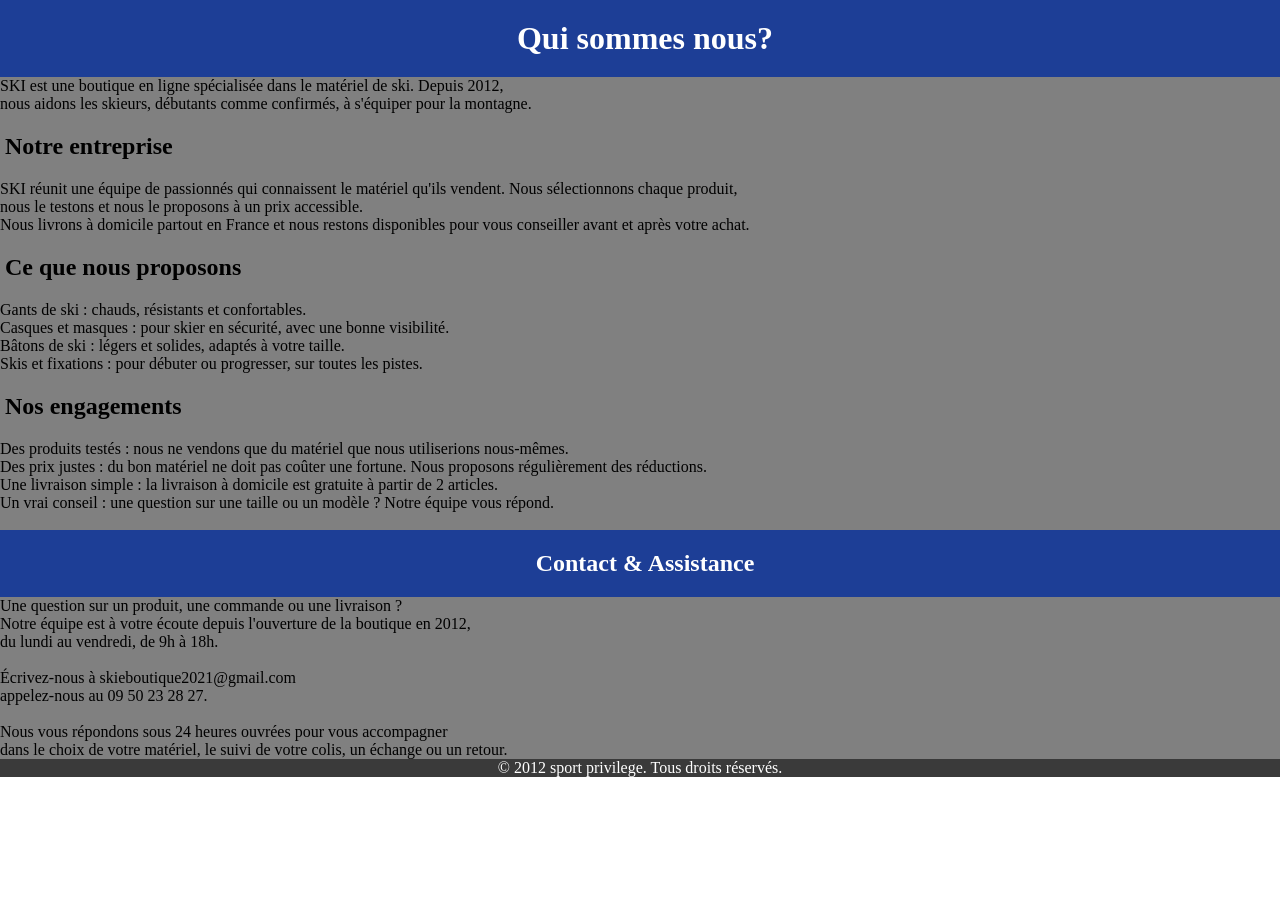
<file: information.html>
<!DOCTYPE html>
<html lang="FR,fr">
<head>
    <meta charset="UTF-8">
    <meta name="viewport" content="width=device-width, initial-scale=1.0">
    <title>Information</title>
</head>
<link rel="stylesheet" href="Information.css">


<body>
    <header>
        <h1>Qui sommes nous?</h1>
    </header>

    <main>
        <div class="introduction">
            <p>SKI est une boutique en ligne spécialisée dans le matériel de ski. Depuis 2012,<br> 
               nous aidons les skieurs, débutants comme confirmés, à s'équiper pour la montagne.</p>
        </div>

        <div class="entreprise">
            <h2>Notre entreprise</h2>
            <p>SKI réunit une équipe de passionnés qui connaissent le matériel qu'ils vendent. Nous sélectionnons chaque produit, <br>
               nous le testons et nous le proposons à un prix accessible.</p>
            <p>Nous livrons à domicile partout en France et nous restons disponibles pour vous conseiller avant et après votre achat.</p>
        </div>

        <div class="proposition">
            <h2>Ce que nous proposons</h2>
            <ul>
                <li>Gants de ski : chauds, résistants et confortables.</li>
                <li>Casques et masques : pour skier en sécurité, avec une bonne visibilité.</li>
                <li>Bâtons de ski : légers et solides, adaptés à votre taille.</li>
                <li>Skis et fixations : pour débuter ou progresser, sur toutes les pistes.</li>
            </ul>
        </div>

        <div class="engagements">
            <h2>Nos engagements</h2>
            <ul>
                <li>Des produits testés : nous ne vendons que du matériel que nous utiliserions nous-mêmes.</li>
                <li>Des prix justes : du bon matériel ne doit pas coûter une fortune. Nous proposons régulièrement des réductions.</li>
                <li>Une livraison simple : la livraison à domicile est gratuite à partir de 2 articles.</li>
                <li>Un vrai conseil : une question sur une taille ou un modèle ? Notre équipe vous répond. <br><br></li>
            </ul>
        </div>

        <section class="Contact_Assistance">
        <h1>Contact & Assistance</h1>
        <p>Une question sur un produit, une commande ou une livraison ?<br>
            Notre équipe est à votre écoute depuis l'ouverture de la boutique en 2012, <br>
            du lundi au vendredi, de 9h à 18h. <br> <br>
            Écrivez-nous à skieboutique2021@gmail.com <br>appelez-nous au 09 50 23 28 27. <br><br>
            Nous vous répondons sous 24 heures ouvrées pour vous accompagner <br>
            dans le choix de votre matériel, le suivi de votre colis, un échange ou un retour. <br></p>
    </main>

<footer>
    <p>&copy; 2012 sport privilege. Tous droits réservés.</p>
</footer>

</body>
</html>
</file>
<file: Information.css>
*,::after,::before{
    padding: 0px;
    margin: 0px;
    box-sizing: border-box;
}

h1{
    padding-left: 10px;
    text-align: center ;
    color: white;
}

.Contact_Assistance h1{
    padding: 20px 0 20px 10px;
    background-color: #1d3e96;
}

h2{
    padding: 20px 0 20px 5px;
}

header{
    background-color: #1d3e96;
    padding: 20px 20px;
}

main{
    background-color: grey;
    color: black;
}

footer{
    background-color: #3a3a3a;
    color: white;
    text-align: center;
}
</file>
